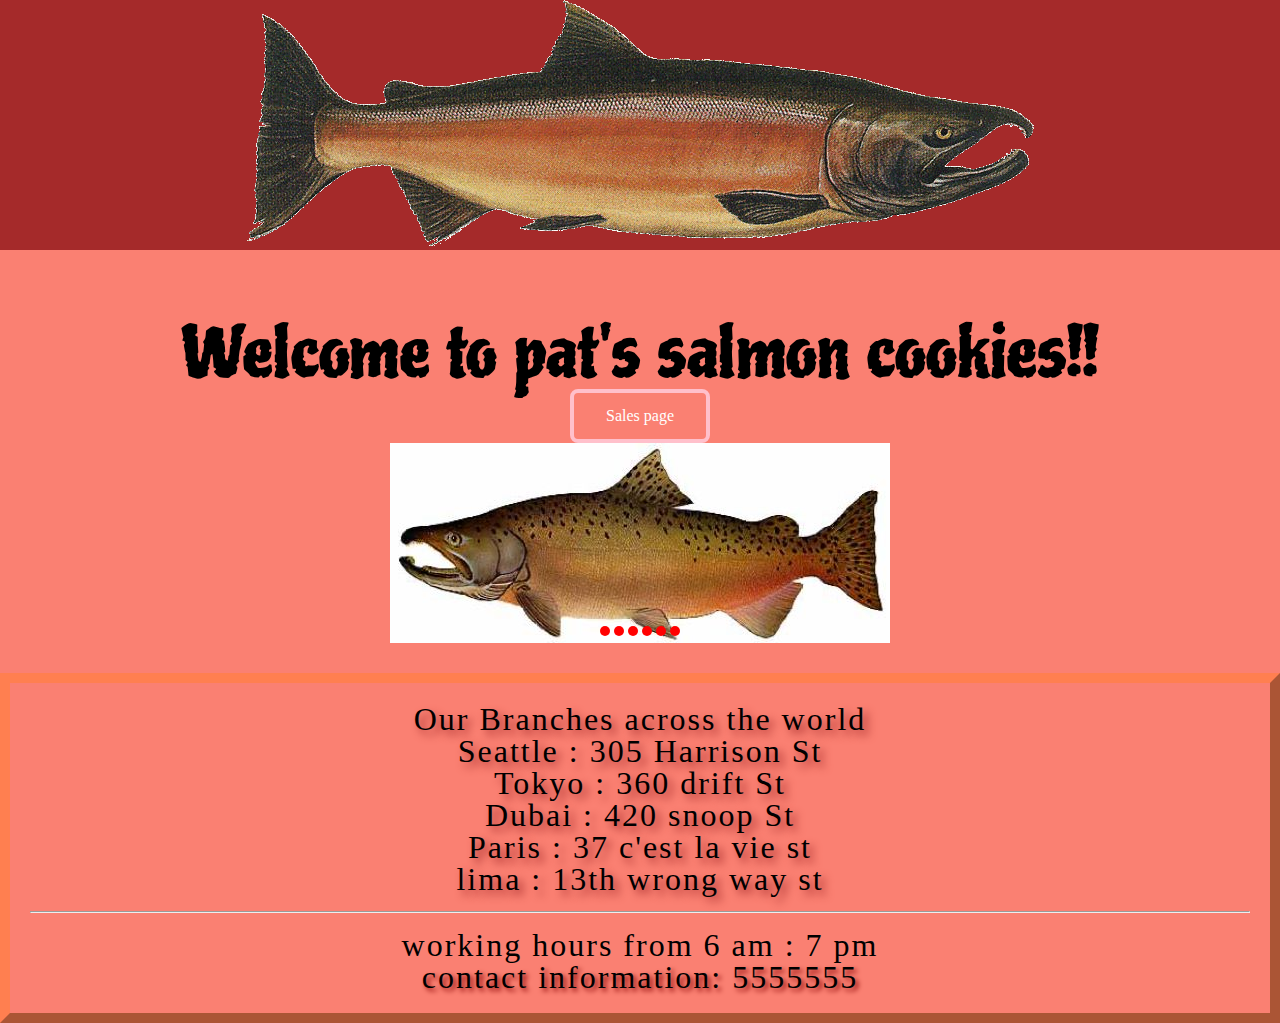
<file: index.html>
<!DOCTYPE html>
<html lang="en">

<head>
    <meta charset="UTF-8">
    <meta name="viewport" content="width=device-width, initial-scale=1.0">
    <title>Document</title>
    <link rel="stylesheet" href="style/style-main.css">
    <link rel="stylesheet" href="style/reset.css">
    <style>
        @import url('https://fonts.googleapis.com/css2?family=Piedra&display=swap');
        </style> 

</head>

<body>
    <header>
        <img src="images/salmon.png" alt="pat's salmon" srcset="">
    </header>
    <main>
        <h1 id="title">Welcome to pat's salmon cookies!!</h1>

        <a href="sales.html" class="button">Sales page</a>

        <div class="slider-container">
            <span id="slider-image-1"></span>
            <span id="slider-image-2"></span>
            <span id="slider-image-3"></span>
            <span id="slider-image-4"></span>
            <span id="slider-image-5"></span>
            <span id="slider-image-6"></span>


            <div class="image-container">
                <img src="images/chinook.jpg" alt="" srcset="" class="slider-image">
                <img src="images/cutter.jpeg" alt="" srcset="" class="slider-image">
                <img src="images/fish.jpg" alt="" srcset="" class="slider-image">
                <img src="images/frosted-cookie.jpg" alt="" srcset="" class="slider-image">
                <img src="images/shirt.jpg" alt="" srcset="" class="slider-image">
                <img src="images/family.jpg" alt="" srcset="" class="slider-image">
            </div>
        
        <div class="button-container">
            <a href="#slider-image-1 " class="slider-button"></a>
            <a href="#slider-image-2 " class="slider-button"></a>
            <a href="#slider-image-3 " class="slider-button"></a>
            <a href="#slider-image-4 " class="slider-button"></a>
            <a href="#slider-image-5 " class="slider-button"></a>
            <a href="#slider-image-6 " class="slider-button"></a>

        </div>
        </div>
        <div class="info">
            <p id="branches">
                <p class="location">Our Branches across the world</p>
            <p class="location"> Seattle : 305 Harrison St</p>
            <p class="location"> Tokyo : 360 drift St</p>
            <p class="location"> Dubai : 420 snoop St</p>
            <p class="location"> Paris : 37 c'est la vie st</p>
            <p class="location"> lima : 13th wrong way st</p>
            <hr>
            </p>

            <p id="working hours">
                working hours from 6 am : 7 pm
            </p>
            
            <p id="contact">
                contact information: 5555555
            </p>
       </div>
    </main>
</body>

</html>
</file>
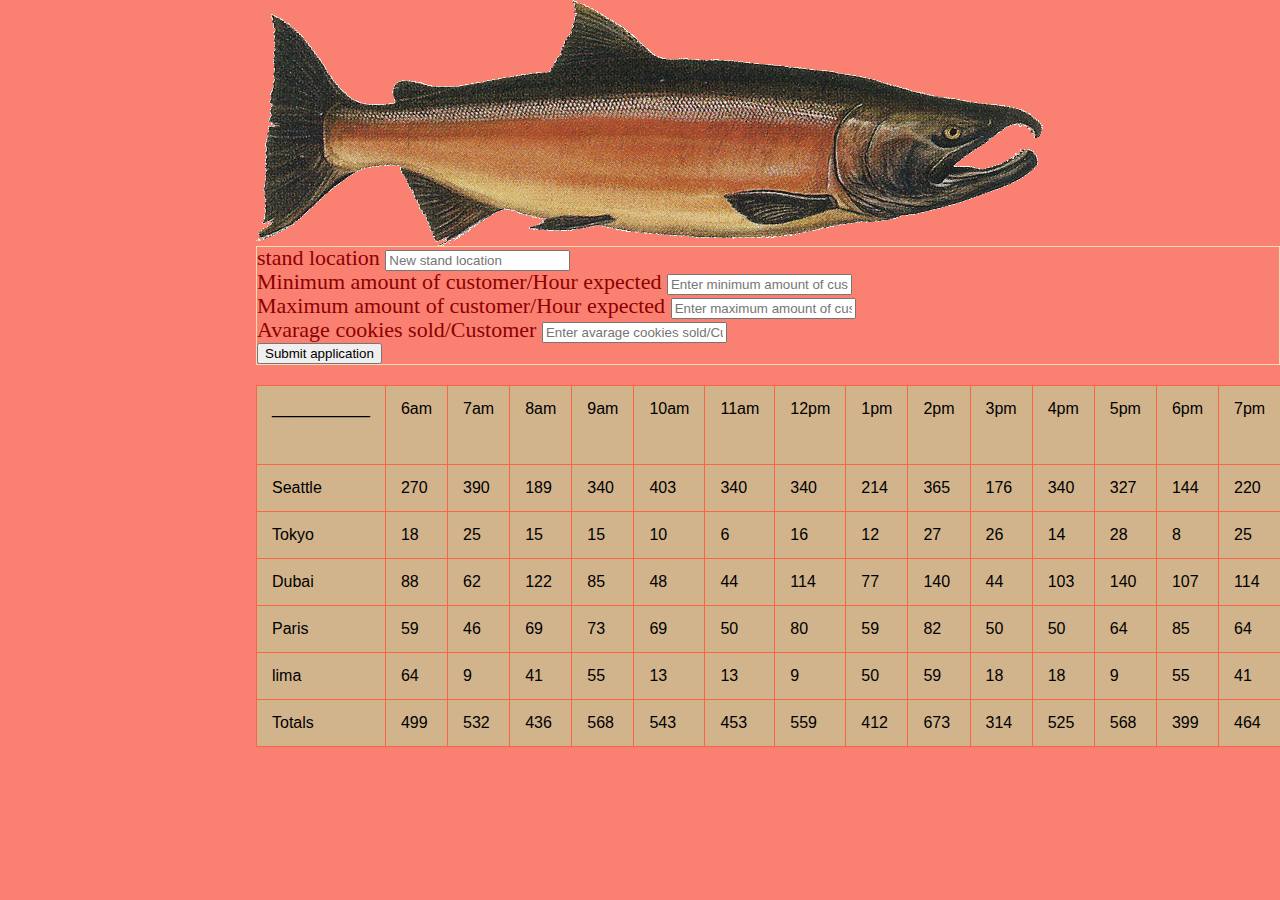
<file: sales.html>
<html lang="en">
<head>
    <meta charset="UTF-8">
    <meta name="viewport" content="width=device-width, initial-scale=1.0">
    <title>Document</title>
  <style>
      table,td ,th {
          border: 1px solid black;
          border-collapse: collapse;
        
          
      }
      body{
          background-color: salmon;
      }
  </style>
  <link rel="stylesheet" href="style/reset.css">
  <link rel="stylesheet" href="style/sales.css">
</head>
<body>
<img class="uglyfish" src="images/salmon.png" alt="salmon'pat logo" srcset="">

<div >
<form id="new-stand" action="submit">
<fieldset>
    <label for="s">stand location</label>
    <input type="text"  id="s" placeholder="New stand location" required><br>
    <label for="mincust">Minimum amount of customer/Hour expected</label>
    <input type="text"  id="mincust" placeholder="Enter minimum amount of customer/Hour expected" required><br>
    <label for="">Maximum amount of customer/Hour expected</label>
    <input type="text"  id="maxcust" placeholder="Enter maximum amount of customer/Hour expected" required><br>
    <label for="avarageSold">Avarage cookies sold/Customer</label>
    <input type="text"  id="avarageSold" placeholder="Enter avarage cookies sold/Customer" required><br>
    <input type="submit" value="Submit application"><br>
</fieldset>
</form>
</div>
    
 <div id="sales"></div>
 <script src="js/app.js"></script>

</body>
</html>
</file>
<file: style/style-main.css>
header{
    height:250px;
    width: 100%;
    background-color: brown;
    margin: auto


}

#title{
    font-family: 'Piedra', cursive;
    font-size: 69px;
    text-align: center;
    font: bold;
    text-decoration-color: rosybrown;
  margin-top: 20px;
  padding-top: 50px;

    
    
}

body{
    background-color: salmon;
    text-align: center;
}
.slider-container{
    width: 500px;
   height: 200px;
   margin-left: auto;
   margin-right: auto;
   text-align: center;
   overflow: hidden;
   
}
.image-container{
    width: 3000px;
    height: 200px;
    position: relative;
    transition: left 2s;
    -webkit-transition: left 2s;
    -moz-transition: left 2s;
    -o-transition: left 2s;

}
.slider-image{
    float: left;
    margin: 0px;
    padding: 0px;
    position: relative;
    
}
.button-container {
    top: -20px;
    position: relative;

}
.slider-button{
    display: inline-block;
    height: 10px;
    width: 10px;
    border-radius: 5px;
    background-color: red;
    text-align: center;
}
#slider-image-1:target~.image-container{
    left: 0px;
}
#slider-image-2:target~.image-container {
    left:-500px
}
#slider-image-3:target~ .image-container{
    left: -1000px;
}
#slider-image-4:target~ .image-container{
    left: -1500px;
}
#slider-image-5:target~ .image-container{
    left: -2000px;

}
#slider-image-6:target~ .image-container{
    left: -2500px;
}
.button {
    
    border-style:solid ;
    border-color:pink ;
    border-radius: 8px;
    border-width: 4px;
    
    color: white;
    padding: 15px 32px;
    text-align: center;
    text-decoration: none;
    display: inline-block;
    font-size: 16px;
  }
  .info {
      border-style: outset;
      border-color:coral;
      border-width: 10px;
      margin-top: 30px;
      font-family: Georgia, 'Times New Roman', Times, serif;
      font-size: 2em;
      padding: 20px;
      letter-spacing: 2px;
      
  }
  input:invalid {
    border: 2px dashed red;
  }
  input:valid {
    border: 2px solid black;
  }
  input:invalid:required {
    background-image: linear-gradient(to right, pink, lightgreen);
  }
  #new-stand {
      border-style: ridge;
     border-color: slategray;
  }
  p*{
      margin-top: 20px;
  }
  #contact{
      text-shadow:3px 3px 5px darkred;
  }
  .location{
      text-shadow: 5px 5px 8px brown;
     
  }
</file>
<file: style/sales.css>
table { 
    background-color: tan;
    border-style: double;
    widows: 80%;
    margin-left: 20%;
    margin-top: 20px;

}
th,td {
    border: 1px solid tomato;
    padding: 15px;
    text-align: left;
    font-family: sans-serif;



}
form {
    margin-left: 20%;
}
.uglyfish{
    margin-left: 20%;
}
tr:hover {
    background-color: thistle;
}
#new-stand{
    font-family: Georgia, 'Times New Roman', Times, serif;
    font-weight: 2em;
    font-size: 22;
    border: wheat 1px solid;
    color:darkred;
}
</file>
